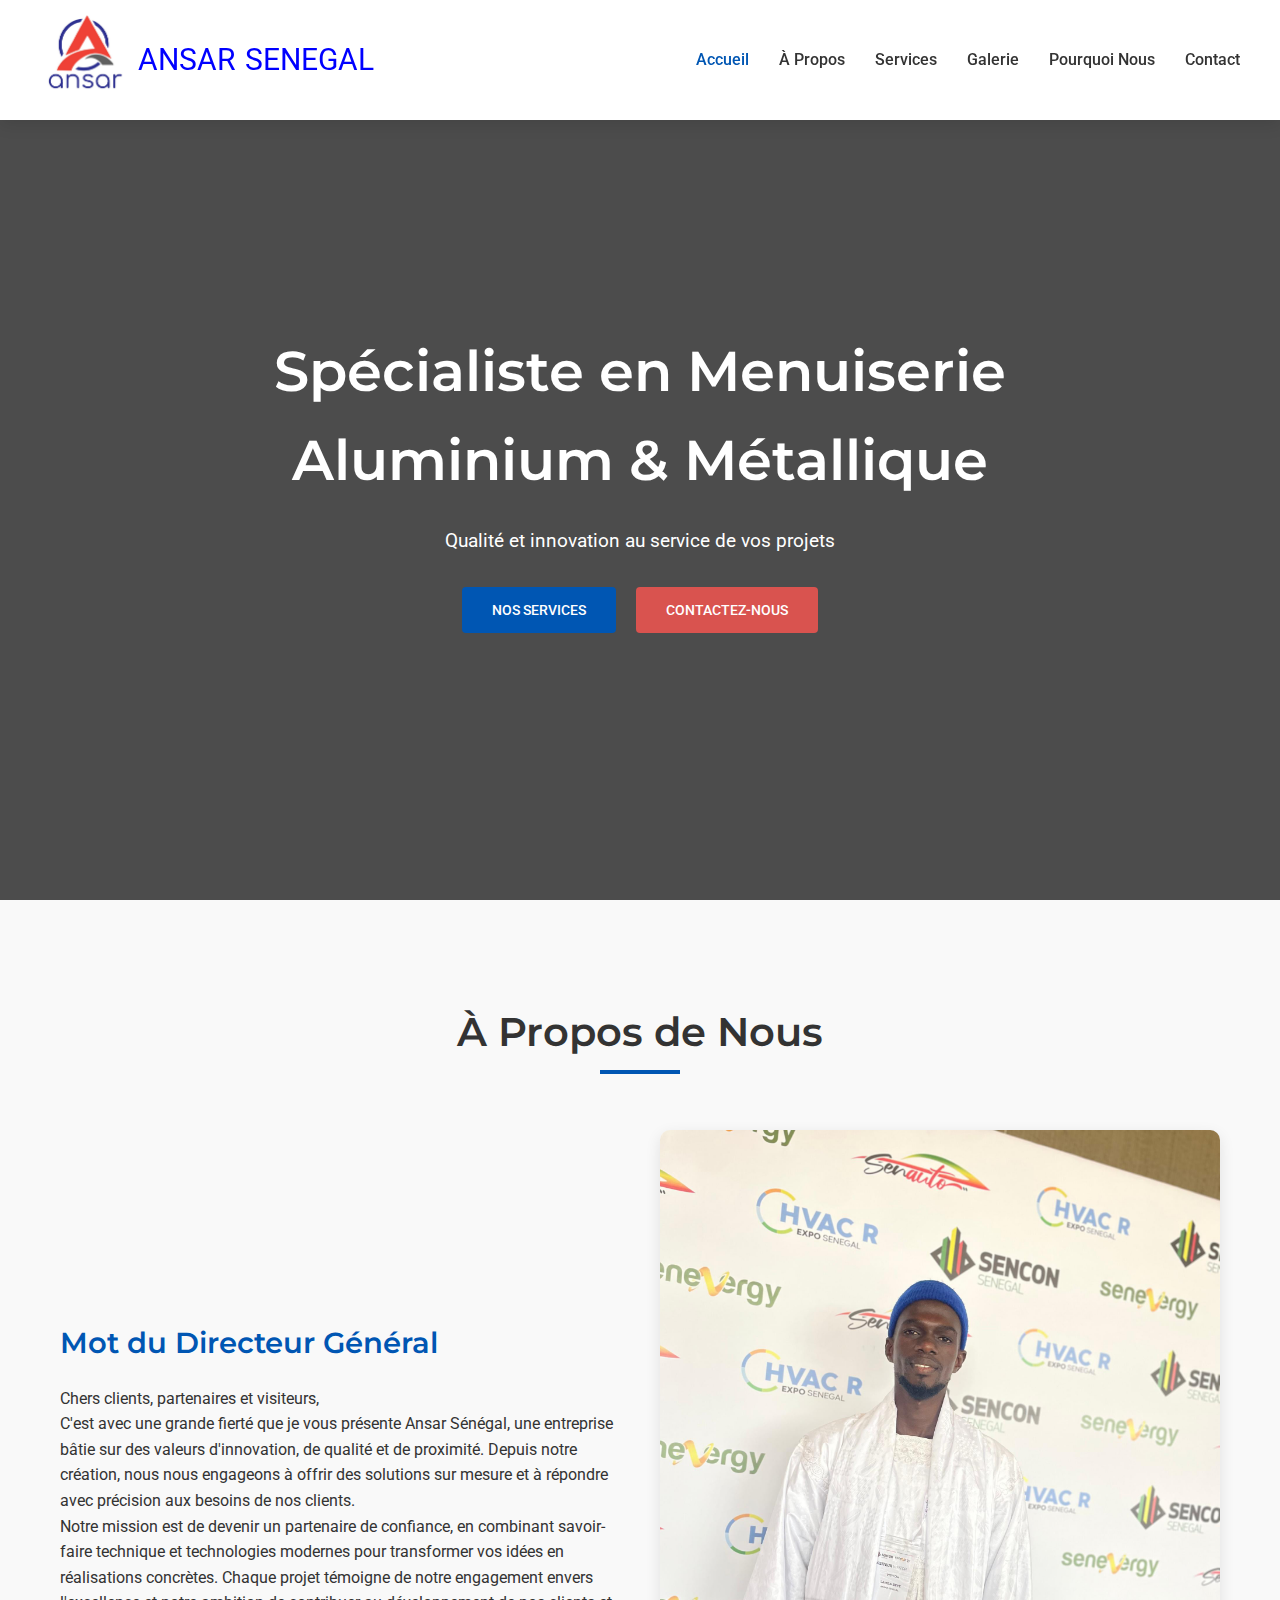
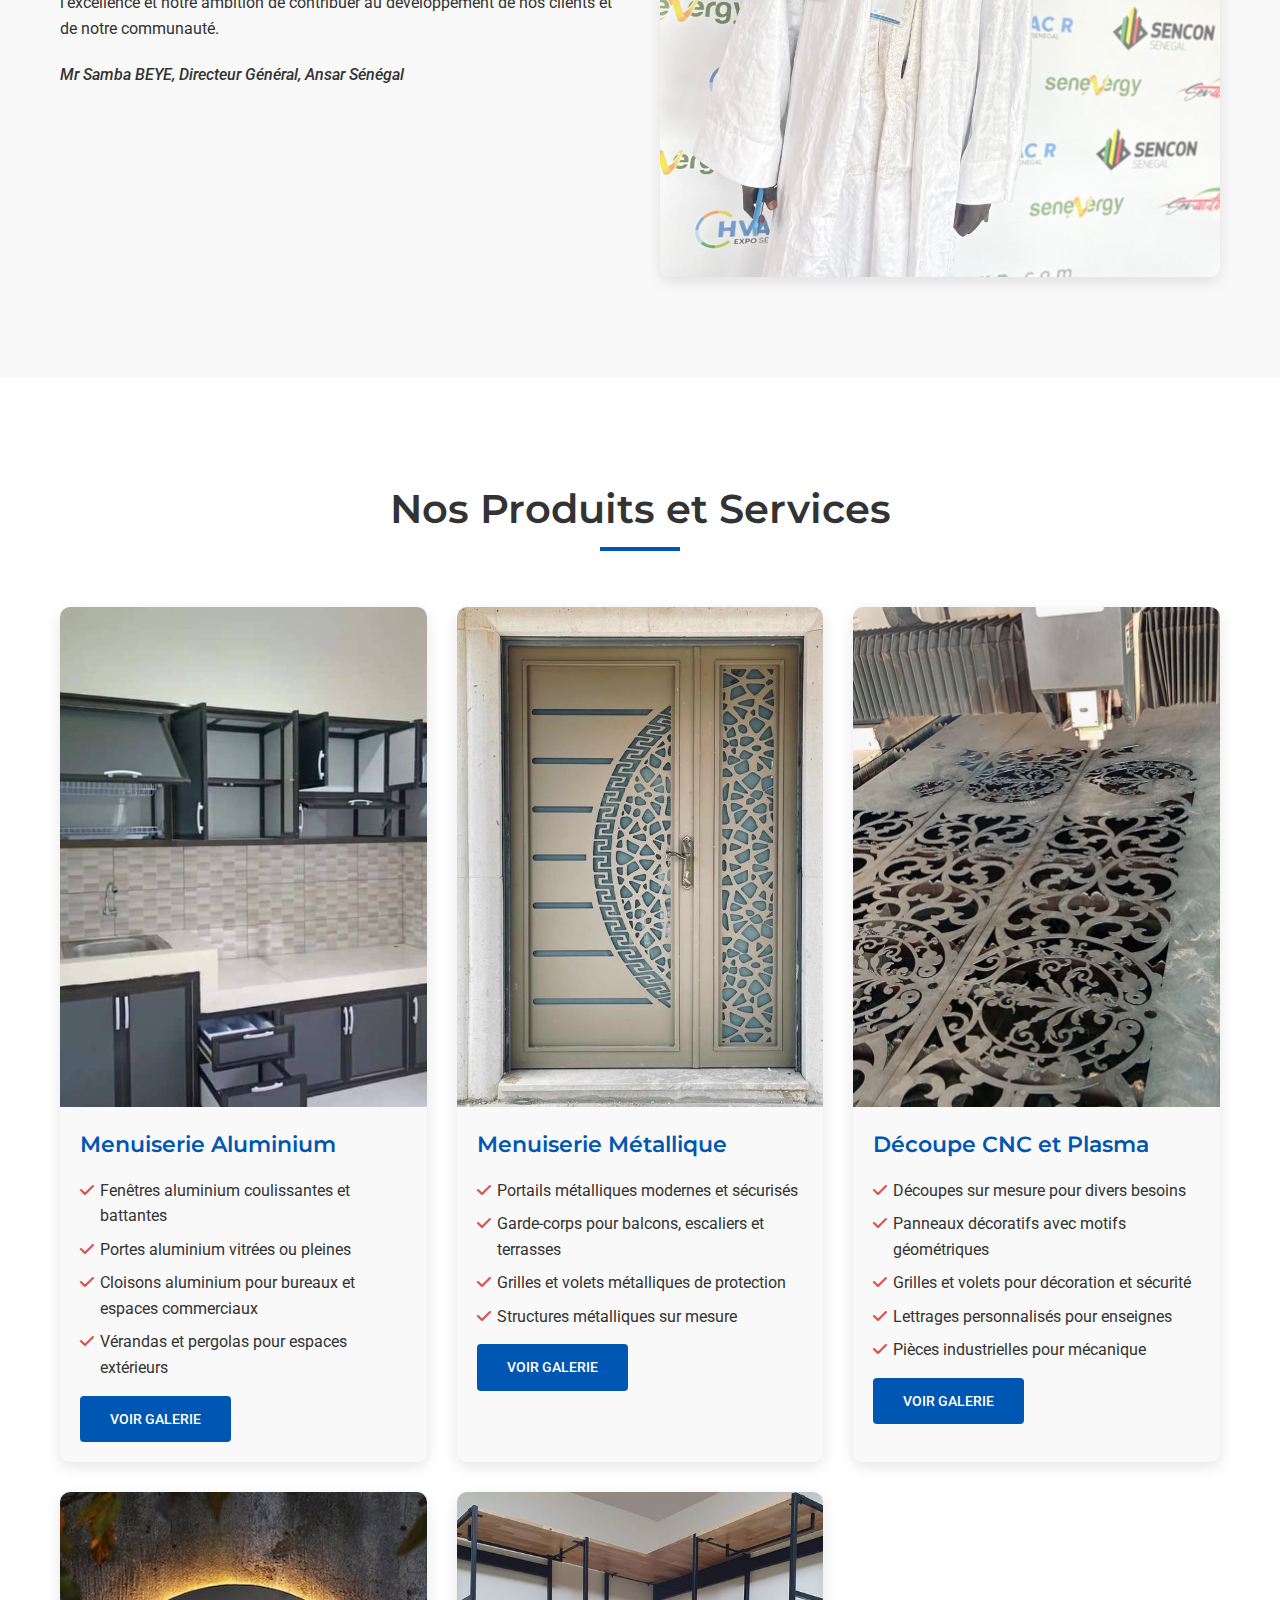
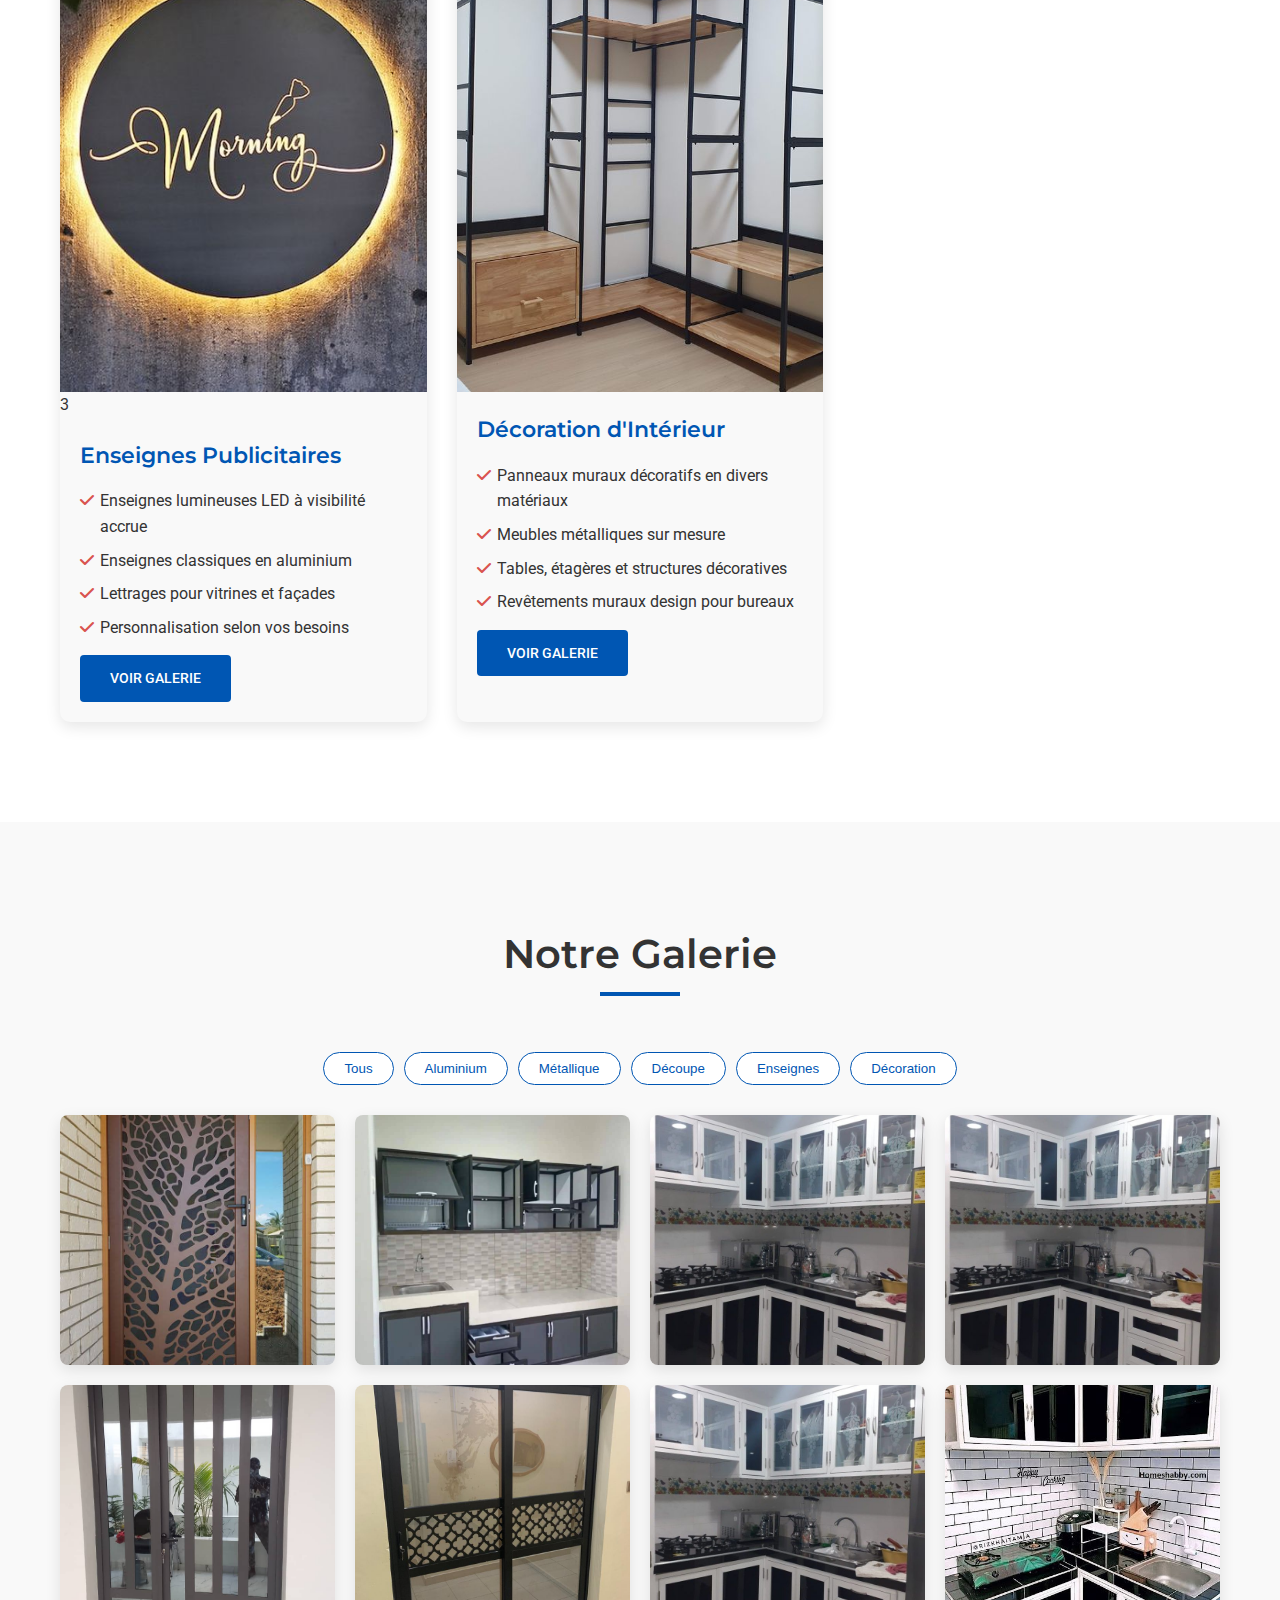
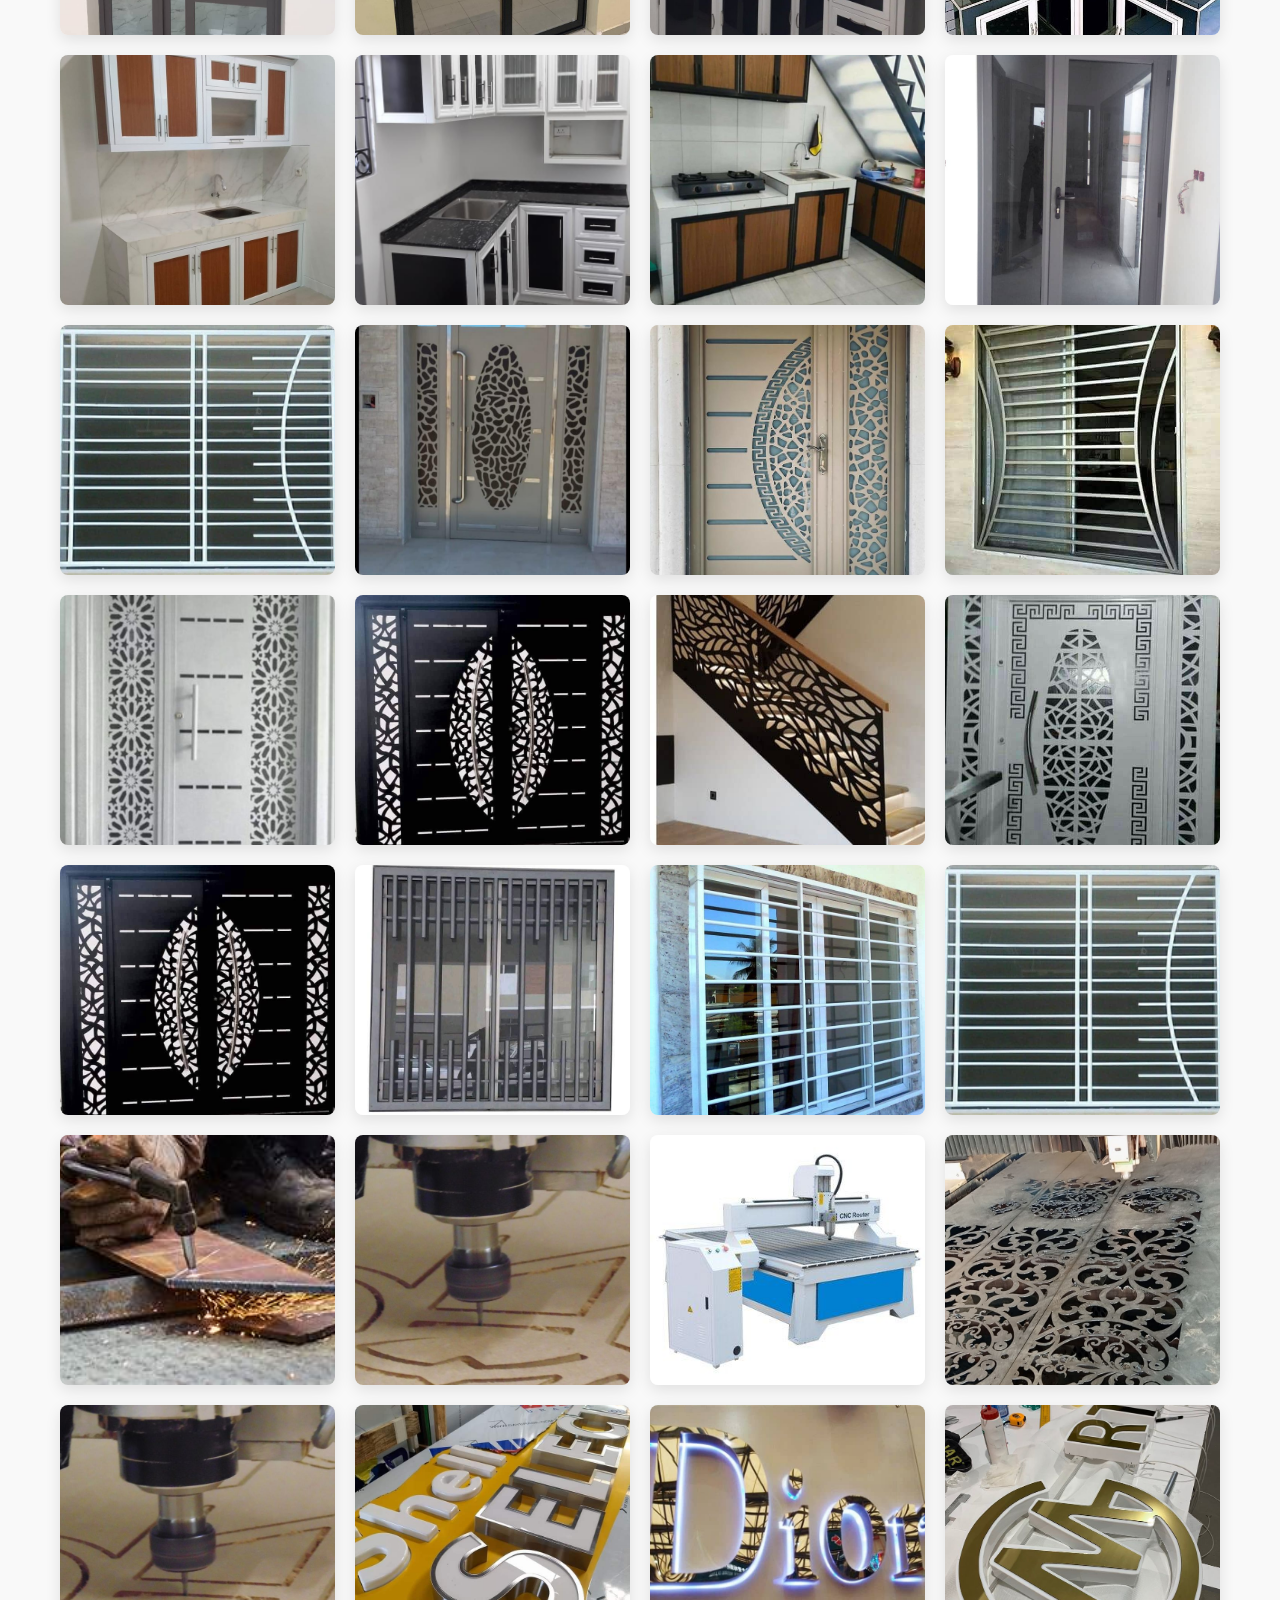
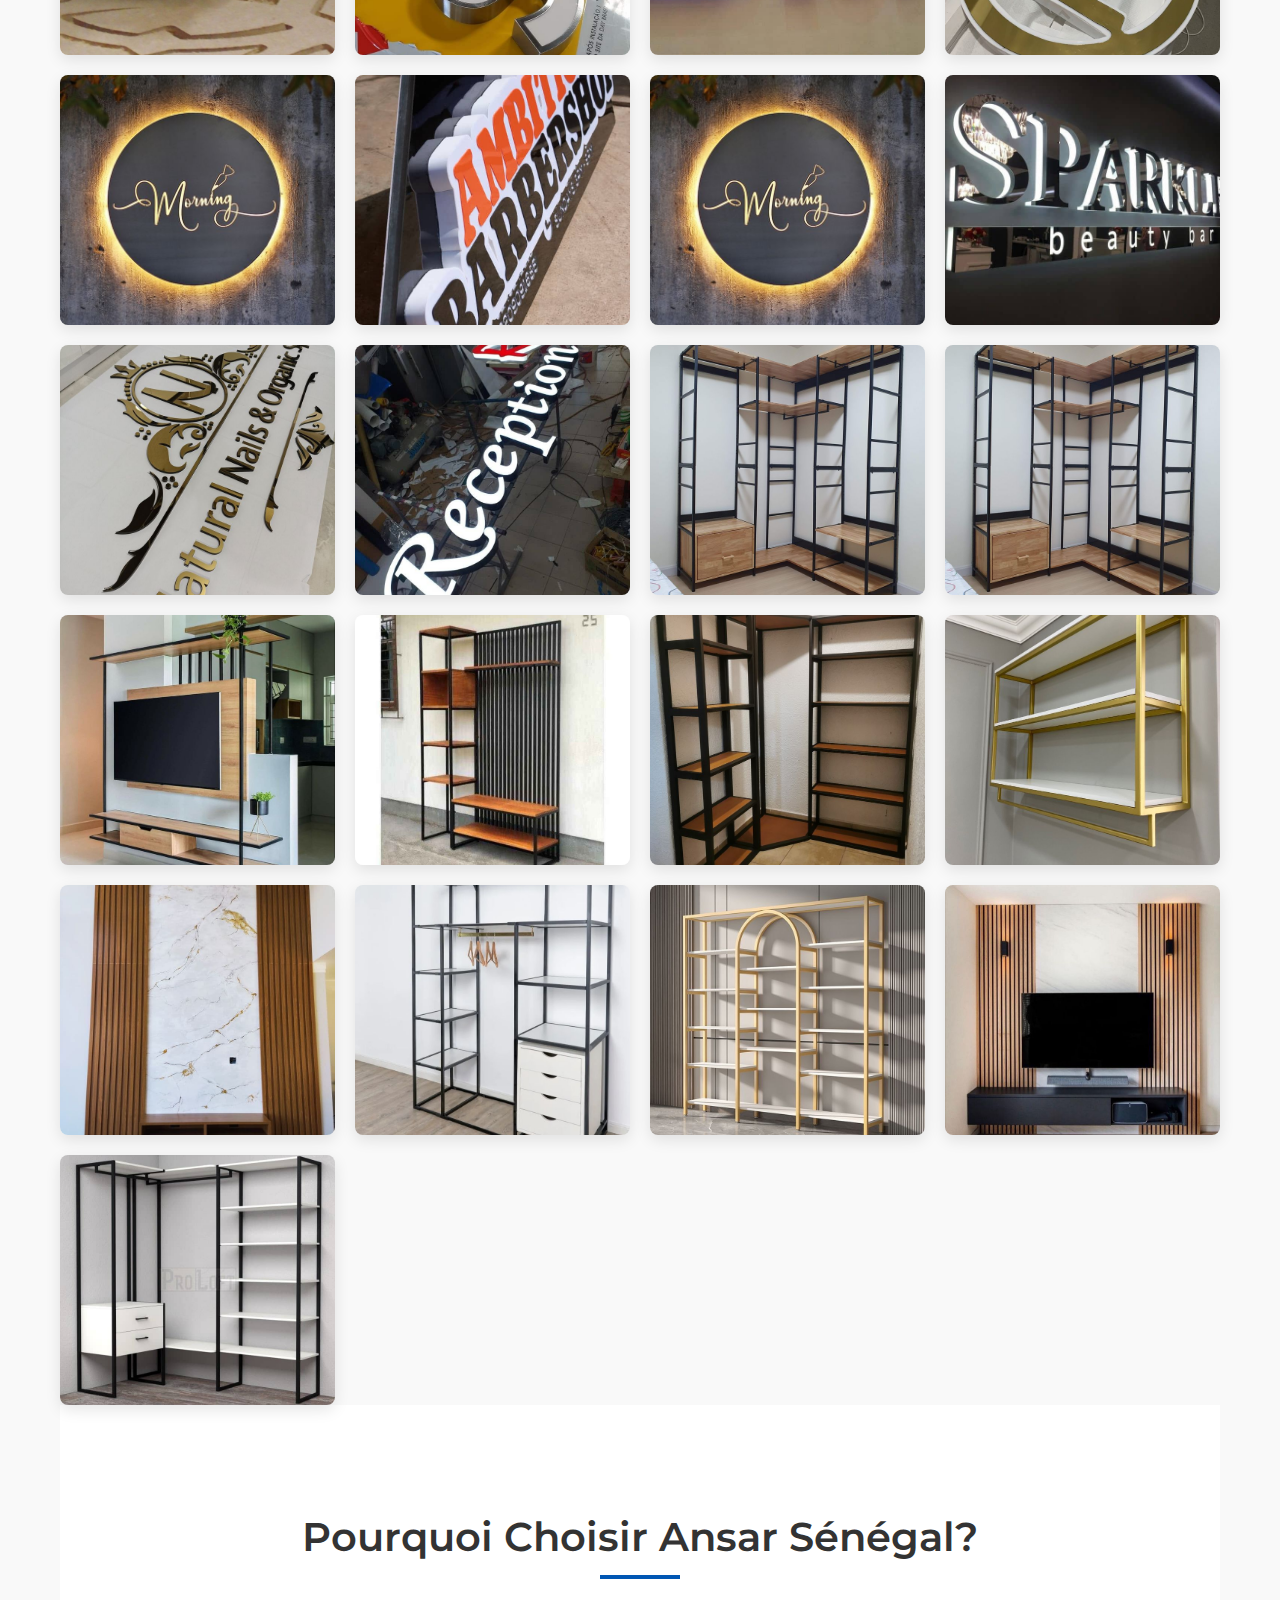
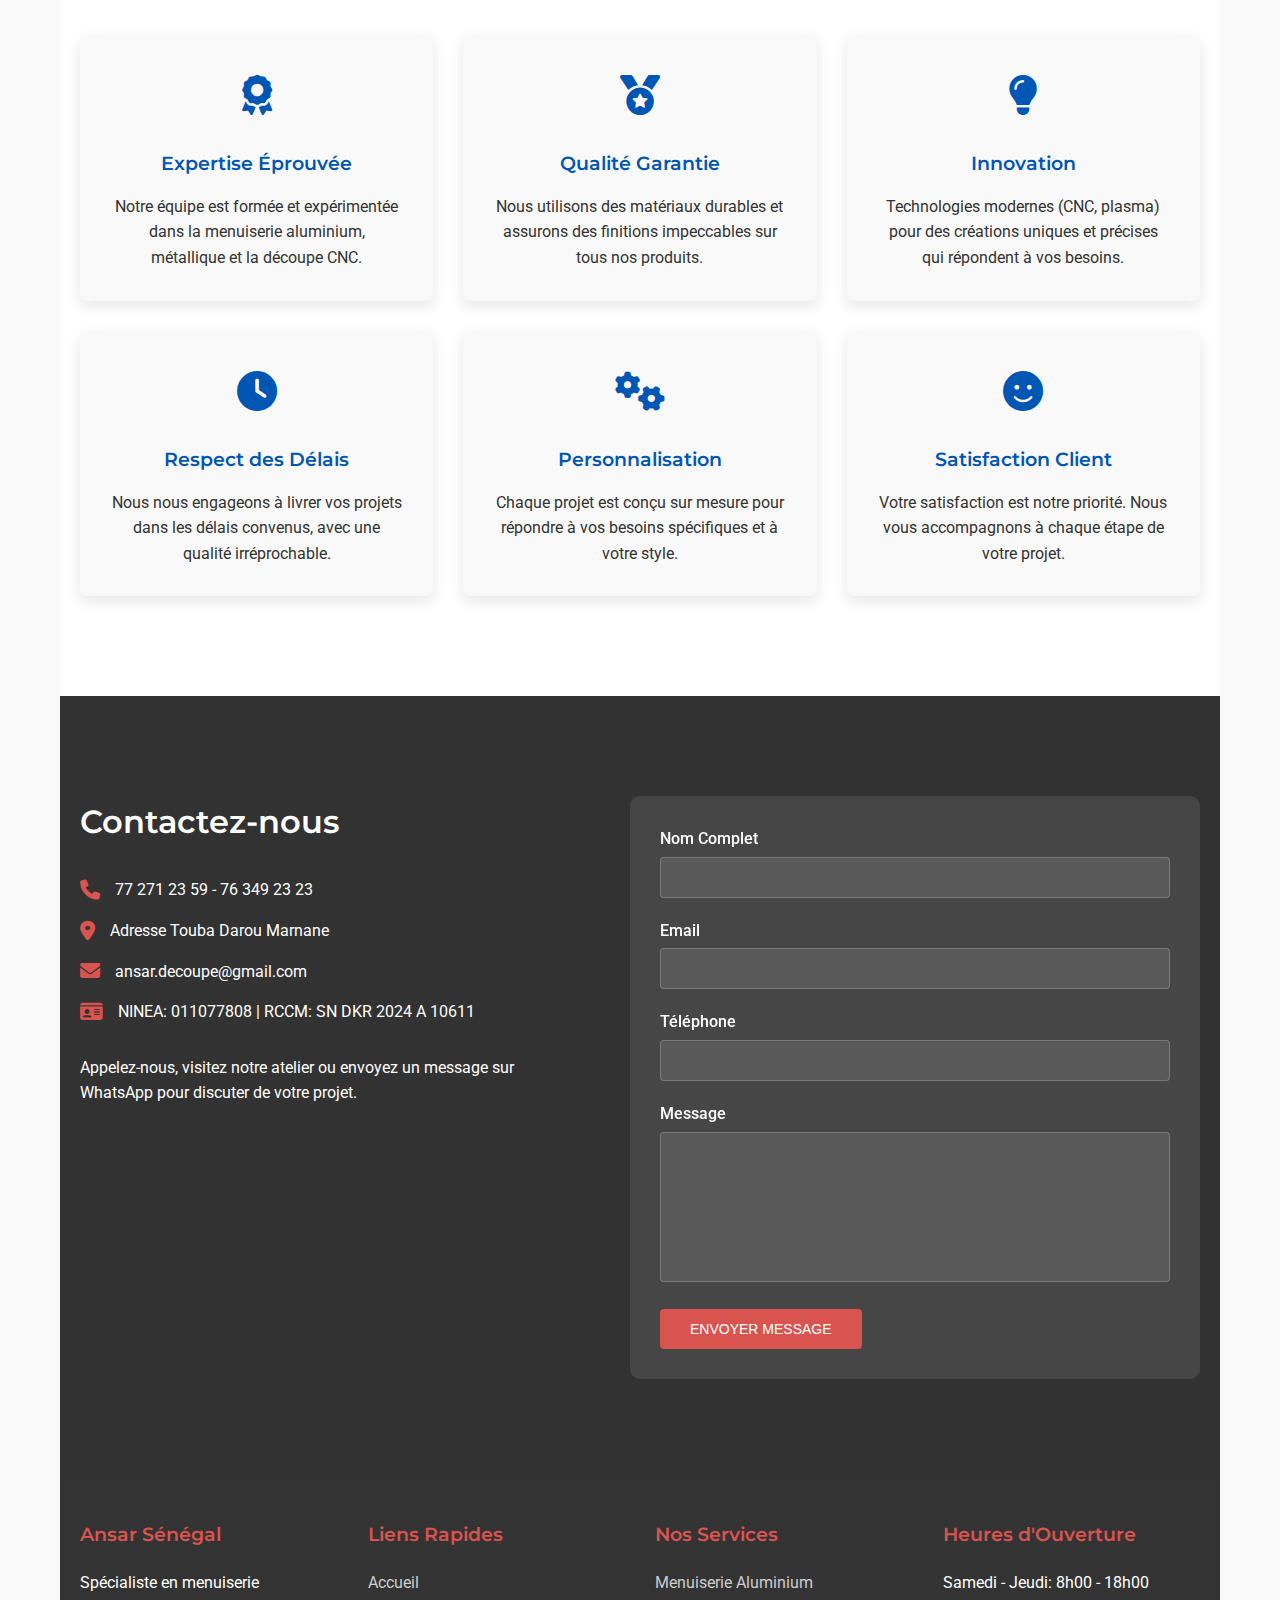
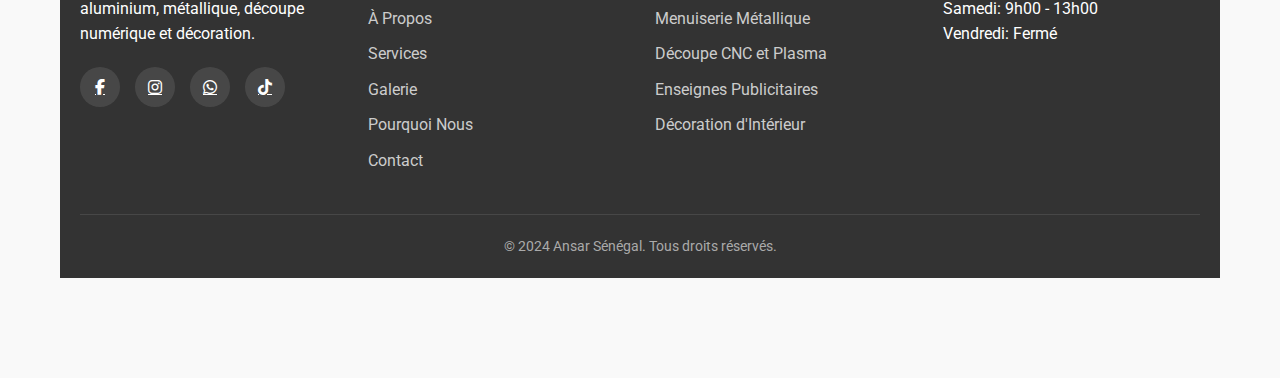
<file: index.html>
<!DOCTYPE html>
<html lang="fr">
<head>
    <meta charset="UTF-8">
    <meta name="viewport" content="width=device-width, initial-scale=1.0">
    <title>Ansar Sénégal - Spécialiste menuiserie aluminium et métallique</title>
    <link rel="stylesheet" href="https://cdnjs.cloudflare.com/ajax/libs/font-awesome/6.4.0/css/all.min.css">
    <link href="https://fonts.googleapis.com/css2?family=Montserrat:wght@400;500;600;700&family=Roboto:wght@300;400;500&display=swap" rel="stylesheet">
    <link rel="stylesheet" href="style.css">
</head>
<body>
    <!-- Header -->
    <header>
        <div class="container header-container">
            <a  href="#" class="logo"> 
                <img src="image/logo ansar.jpg" class="logo-image" alt="logo Ansar senegal"> 
                  <span class="ansar"> ANSAR</span> <span class="senegal">SENEGAL</span></a>
            <div class="mobile-menu">
                <i class="fas fa-bars"></i>
            </div>
            <nav>
                <ul>
                    <li><a href="#home" class="active">Accueil</a></li>
                    <li><a href="#about">À Propos</a></li>
                    <li><a href="#services">Services</a></li>
                    <li><a href="#gallery">Galerie</a></li>
                    <li><a href="#why-us">Pourquoi Nous</a></li>
                    <li><a href="#contact">Contact</a></li>
                </ul>
            </nav>
        </div>
    </header>

    <!-- Hero Section -->
    <section class="hero" id="home">
        <div class="container hero-content">
            <h1>Spécialiste en Menuiserie Aluminium & Métallique</h1>
            <p>Qualité et innovation au service de vos projets</p>
            <div class="hero-btns">
                <a href="#services" class="btn">Nos Services</a>
                <a href="#contact" class="btn btn-secondary">Contactez-nous</a>
            </div>
        </div>
    </section>

    <!-- About Section -->
    <section class="about" id="about">
        <div class="container">
            <div class="section-title">
                <h2>À Propos de Nous</h2>
            </div>
            <div class="about-content">
                <div class="about-text">
                    <h3>Mot du Directeur Général</h3>
                    <p>Chers clients, partenaires et visiteurs,</p>
                    <p>C'est avec une grande fierté que je vous présente Ansar Sénégal, une entreprise bâtie sur des valeurs d'innovation, de qualité et de proximité. Depuis notre création, nous nous engageons à offrir des solutions sur mesure et à répondre avec précision aux besoins de nos clients.</p>
                    <p>Notre mission est de devenir un partenaire de confiance, en combinant savoir-faire technique et technologies modernes pour transformer vos idées en réalisations concrètes. Chaque projet témoigne de notre engagement envers l'excellence et notre ambition de contribuer au développement de nos clients et de notre communauté.</p>
                    <p class="director-signature"> Mr Samba BEYE, Directeur Général, Ansar Sénégal</p>
                </div>
                <div class="about-image">
                    <img src="image/samba beye .jpg" alt="Directeur Ansar Sénégal">
                </div>
            </div>
        </div>
    </section>

    <!-- Services Section -->
    <section class="services" id="services">
        <div class="container">
            <div class="section-title">
                <h2>Nos Produits et Services</h2>
            </div>
            <div class="services-grid">
                <!-- Service 1 -->
                <div class="service-card">
                    <div class="service-image">
                        <img src="image/image.png.jpg" alt="Menuiserie Aluminium">
                    </div>
                    <div class="service-content">
                        <h3>Menuiserie Aluminium</h3>
                        <ul class="service-list">
                            <li>Fenêtres aluminium coulissantes et battantes</li>
                            <li>Portes aluminium vitrées ou pleines</li>
                            <li>Cloisons aluminium pour bureaux et espaces commerciaux</li>
                            <li>Vérandas et pergolas pour espaces extérieurs</li>
                        </ul>
                        <a href="#gallery" class="btn">Voir Galerie</a>
                    </div>
                </div>
                
                <!-- Service 2 -->
                <div class="service-card">
                    <div class="service-image">
                        <img src="image/menuiserie.png.jpg" alt="Menuiserie Métallique">
                    </div>
                    <div class="service-content">
                        <h3>Menuiserie Métallique</h3>
                        <ul class="service-list">
                            <li>Portails métalliques modernes et sécurisés</li>
                            <li>Garde-corps pour balcons, escaliers et terrasses</li>
                            <li>Grilles et volets métalliques de protection</li>
                            <li>Structures métalliques sur mesure</li>
                        </ul>
                        <a href="#gallery" class="btn">Voir Galerie</a>
                    </div>
                </div>
                
                <!-- Service 3 -->
                <div class="service-card">
                    <div class="service-image">
                        <img src="image/decoupe.png.jpg" alt="Découpe CNC et Plasma">
                    </div>
                    <div class="service-content">
                        <h3>Découpe CNC et Plasma</h3>
                        <ul class="service-list">
                            <li>Découpes sur mesure pour divers besoins</li>
                            <li>Panneaux décoratifs avec motifs géométriques</li>
                            <li>Grilles et volets pour décoration et sécurité</li>
                            <li>Lettrages personnalisés pour enseignes</li>
                            <li>Pièces industrielles pour mécanique</li>
                        </ul>
                        <a href="#gallery" class="btn">Voir Galerie</a>
                    </div>
                </div>
                
                <!-- Service 4 -->
                <div class="service-card">
                    <div class="service-image">
                        <img src="image/enseigne3.jpg" alt="Enseignes Publicitaires">
                
                    </div>3
                    <div class="service-content">
                        <h3>Enseignes Publicitaires</h3>
                        <ul class="service-list">
                            <li>Enseignes lumineuses LED à visibilité accrue</li>
                            <li>Enseignes classiques en aluminium</li>
                            <li>Lettrages pour vitrines et façades</li>
                            <li>Personnalisation selon vos besoins</li>
                        </ul>
                        <a href="#gallery" class="btn">Voir Galerie</a>
                    </div>
                </div>
                
                <!-- Service 5 -->
                <div class="service-card">
                    <div class="service-image">
                        <img src="image/decoration.png.jpg" alt="Décoration d'Intérieur">
                    </div>
                    <div class="service-content">
                        <h3>Décoration d'Intérieur</h3>
                        <ul class="service-list">
                            <li>Panneaux muraux décoratifs en divers matériaux</li>
                            <li>Meubles métalliques sur mesure</li>
                            <li>Tables, étagères et structures décoratives</li>
                            <li>Revêtements muraux design pour bureaux</li>
                        </ul>
                        <a href="#gallery" class="btn">Voir Galerie</a>
                    </div>
                </div>
            </div>
        </div>
    </section>

    <!-- Gallery Section -->
    <section class="gallery" id="gallery">
        <div class="container">
            <div class="section-title">
                <h2>Notre Galerie</h2>
            </div>
            <div class="gallery-filters">
                <button class="filter-btn " data-filter="Tous">Tous</button>
                <button class="filter-btn" data-filter="aluminium">Aluminium</button>
                <button class="filter-btn" data-filter="metallique">Métallique</button>
                <button class="filter-btn" data-filter="decoupe">Découpe</button>
                <button class="filter-btn" data-filter="enseignes">Enseignes</button>
                <button class="filter-btn" data-filter="decoration">Décoration</button>
               

            </div>
            <div class="gallery-grid">
                <!-- Gallery Items (60 items) -->
                <!-- Aluminium (12 items) -->
                <div class="gallery-item" data-category="aluminium">
                    <img src="image/aluminium1.jpg" alt="Aluminium Work">
                    <div class="overlay">
                        <div class="overlay-content">
                            <h3>Fenêtre Aluminium</h3>
                        </div>
                    </div>
                </div>
                
                <!-- Repeat 11 more for aluminium -->
                <div class="gallery-item" data-category="aluminium">
                    <img src="image/aliminium2.jpg" alt="Aluminium Work">
                </div>
                <div class="gallery-item" data-category="aluminium">
                    <img src="image/aliminium3.jpg" alt="Aluminium Work">
                </div>
                <div class="gallery-item" data-category="aluminium">
                    <img src="image/aliminium3.jpg" alt="Aluminium Work">
                </div>
                <div class="gallery-item" data-category="aluminium">
                    <img src="image/aliminium4.jpg" alt="Aluminium Work">
                </div>
                <div class="gallery-item" data-category="aluminium">
                    <img src="image/aliminium5.jpg" alt="Aluminium Work">
                </div>
                <div class="gallery-item" data-category="aluminium">
                    <img src="image/aliminium6.jpg" alt="Aluminium Work">
                </div>
                <div class="gallery-item" data-category="aluminium">
                    <img src="image/aliminium7.jpg" alt="Aluminium Work">
                </div>
                <div class="gallery-item" data-category="aluminium">
                    <img src="image/aliminium8.jpg" alt="Aluminium Work">
                </div>
                <div class="gallery-item" data-category="aluminium">
                    <img src="image/aliminium9.jpg" alt="Aluminium Work">
                </div>
                <div class="gallery-item" data-category="aluminium">
                    <img src="image/aliminium10.jpg" alt="Aluminium Work">
                </div>
                <div class="gallery-item" data-category="aluminium">
                    <img src="image/aliminium11.jpg" alt="Aluminium Work">
                </div>
                
                <!-- Metallique (12 items) -->
                <div class="gallery-item" data-category="metallique">
                    <img src="image/mettalir.jpg" alt="Metal Work">
                </div>
                
                <!-- Repeat 11 more for metallique -->
                <div class="gallery-item" data-category="metallique">
                    <img src="image/met.jpg" alt="Metal Work">
                </div>
                <div class="gallery-item" data-category="metallique">
                    <img src="image/m.jpg" alt="metal work">
                </div>
                <div class="gallery-item" data-category="metallique">
                    <img src="image/mettalique.jpg" alt="metal work">
                </div>
                <div class="gallery-item" data-category="metallique">
                    <img src="image/meta.jpg" alt="Metal Work">
                </div>
                <div class="gallery-item" data-category="metallique">
                    <img src="image/metal.jpg" alt="Metal Work">
                </div>
                <div class="gallery-item" data-category="metallique">
                    <img src= "image/mett.jpg" alt="Metal Work">
                </div>
                <div class="gallery-item" data-category="metallique">
                    <img src="image/mt.jpg" alt="Metal Work">
                </div>
                <div class="gallery-item" data-category="metallique">
                    <img src="image/metal100.jpg" alt="Metal Work">
                </div>
                <div class="gallery-item" data-category="metallique">
                    <img src="image/metali.jpg" alt="Metal Work">
                </div>
                <div class="gallery-item" data-category="metallique">
                    <img src="image/mettali.jpg" alt="Metal Work">
                </div>
                <div class="gallery-item" data-category="metallique">
                    <img src="image/mettalir.jpg" alt="Metal Work">
                </div>
                
                <!-- Découpe (12 items) -->
                <div class="gallery-item" data-category="decoupe">
                    <img src="image/OIP.jpeg" alt="Cutting Work">
                </div>
                
                <!-- Repeat 11 more for decoupe -->
                <div class="gallery-item" data-category="decoupe">
                    <img src="image/decoup.jpg" alt="Cutting Work">
                </div>
                <div class="gallery-item" data-category="decoupe">
                    <img src="image/coupe.jpg" alt="Cutting Work">
                </div>
                <div class="gallery-item" data-category="decoupe">
                    <img src="image/dec.jpg" alt="Cutting Work">
                </div>
                <div class="gallery-item" data-category="decoupe">
                    <img src="image/decoup.jpg" alt="Cutting Work">
                </div>
              
                
                <!-- Enseignes (12 items) -->
                <div class="gallery-item" data-category="enseigne">
                <img src="image/enseigne5.jpg" alt="enseigne">
                </div>
                
                <!-- Repeat 11 more for enseignes -->
                <div class="gallery-item" data-category="enseignes">
                    <img src="image/enseigne1.jpg" alt="enseigne Work">
                </div>
                <div class="gallery-item" data-category="enseignes">
                    <img src="image/enseigne2.jpg" alt="enseigne Work">
                </div>
                <div class="gallery-item" data-category="enseignes">
                    <img src="image/enseigne3.jpg" alt="enseigne Work">
                </div>
                <div class="gallery-item" data-category="enseignes">
                    <img src="image/enseigne4.jpg" alt="enseigne Work">
                </div>
                <div class="gallery-item" data-category="enseignes">
                    <img src="image/enseigne6.jpg" alt="enseigne Work">
                </div>
                <div class="gallery-item" data-category="enseignes">
                    <img src="image/enseigne8.jpg" alt="enseigne Work">
                </div>
                <div class="gallery-item" data-category="enseignes">
                    <img src="image/enseigne9.jpg" alt="enseigne Work">
                </div>
                <div class="gallery-item" data-category="enseignes">
                    <img src="image/enseigne10.jpg" alt="enseigne Work">
                
            </div>
                <!-- Décoration (12 items) -->
                <div class="gallery-item" data-category="decoration">
                    <img src="image/decoration.png.jpg" alt="Decoration Work">
                </div>
                
                <!-- Repeat 11 more for decoration -->
                <div class="gallery-item" data-category="decoration">
                    <img src="image/deco.jpg" alt="Decoration Work">
                </div>
                <div class="gallery-item" data-category="decoration">
                    <img src="image/decor.jpg" alt="Decoration Work">
                </div>
                <div class="gallery-item" data-category="decoration">
                    <img src="image/decora.jpg" alt="Decoration Work">
                </div>
                <div class="gallery-item" data-category="decoration">
                    <img src="image/decorat.jpg" alt="Decoration Work">
                </div>
                <div class="gallery-item" data-category="decoration">
                    <img src="image/decoration1.jpg" alt="Decoration Work">
                </div>
                <div class="gallery-item" data-category="decoration">
                    <img src="image/decoration11.jpg" alt="Decoration Work">
                </div>
                <div class="gallery-item" data-category="decoration">
                    <img src="image/decoration3.jpg" alt="Decoration Work">
                </div>
                <div class="gallery-item" data-category="decoration">
                    <img src="image/decoration8.jpg" alt="Decoration Work">
                </div>
                <div class="gallery-item" data-category="decoration">
                    <img src="image/decoration9.jpg" alt="Decoration Work">
                </div>
                <div class="gallery-item" data-category="decoration">
                    <img src="image/decoratio.jpg" alt="Decoration Work">
                </div>
            
            
        </div>
     
    
                    
    <!-- Why Choose Us Section -->
    <section class="why-us" id="why-us">
        <div class="container">
            <div class="section-title">
                <h2>Pourquoi Choisir Ansar Sénégal?</h2>
            </div>
            <div class="benefits">
                <div class="benefit">
                    <div class="benefit-icon">
                        <i class="fas fa-award"></i>
                    </div>
                    <h3>Expertise Éprouvée</h3>
                    <p>Notre équipe est formée et expérimentée dans la menuiserie aluminium, métallique et la découpe CNC.</p>
                </div>
                <div class="benefit">
                    <div class="benefit-icon">
                        <i class="fas fa-medal"></i>
                    </div>
                    <h3>Qualité Garantie</h3>
                    <p>Nous utilisons des matériaux durables et assurons des finitions impeccables sur tous nos produits.</p>
                </div>
                <div class="benefit">
                    <div class="benefit-icon">
                        <i class="fas fa-lightbulb"></i>
                    </div>
                    <h3>Innovation</h3>
                    <p>Technologies modernes (CNC, plasma) pour des créations uniques et précises qui répondent à vos besoins.</p>
                </div>
                <div class="benefit">
                    <div class="benefit-icon">
                        <i class="fas fa-clock"></i>
                    </div>
                    <h3>Respect des Délais</h3>
                    <p>Nous nous engageons à livrer vos projets dans les délais convenus, avec une qualité irréprochable.</p>
                </div>
                <div class="benefit">
                    <div class="benefit-icon">
                        <i class="fas fa-cogs"></i>
                    </div>
                    <h3>Personnalisation</h3>
                    <p>Chaque projet est conçu sur mesure pour répondre à vos besoins spécifiques et à votre style.</p>
                </div>
                <div class="benefit">
                    <div class="benefit-icon">
                        <i class="fas fa-smile"></i>
                    </div>
                    <h3>Satisfaction Client</h3>
                    <p>Votre satisfaction est notre priorité. Nous vous accompagnons à chaque étape de votre projet.</p>
                </div>
            </div>
        </div>
    </section>

    <!-- Contact Section -->
    <section class="contact" id="contact">
        <div class="container">
            <div class="contact-container">
                <div class="contact-info">
                    <h2>Contactez-nous</h2>
                    <div class="contact-details">
                        <div class="contact-detail">
                            <i class="fas fa-phone"></i>
                            <p>77 271 23 59 - 76 349 23 23</p>
                        </div>
                        <div class="contact-detail">
                            <i class="fas fa-map-marker-alt"></i>
                            <p>Adresse Touba Darou Marnane</p>
                        </div>
                        <div class="contact-detail">
                            <i class="fas fa-envelope"></i>
                            <p>ansar.decoupe@gmail.com</p>
                        </div>
                        <div class="contact-detail">
                            <i class="fas fa-id-card"></i>
                            <p>NINEA: 011077808 | RCCM: SN DKR 2024 A 10611</p>
                        </div>
                    </div>
                    <p>Appelez-nous, visitez notre atelier ou envoyez un message sur WhatsApp pour discuter de votre projet.</p>
                </div>
                <div class="contact-form">
                    <form id="contactForm">
                        <div class="form-group">
                            <label for="name">Nom Complet</label>
                            <input type="text" id="name" required>
                        </div>
                        <div class="form-group">
                            <label for="email">Email</label>
                            <input type="email" id="email" required>
                        </div>
                        <div class="form-group">
                            <label for="phone">Téléphone</label>
                            <input type="tel" id="phone" required>
                        </div>
                        <div class="form-group">
                            <label for="message">Message</label>
                            <textarea id="message" required></textarea>
                        </div>
                        <button type="submit" class="btn btn-secondary">Envoyer Message</button>
                    </form>
                </div>
            </div>
        </div>
    </section>

    <!-- Footer -->
    <footer>
        <div class="container">
            <div class="footer-container">
                <div class="footer-col">
                    <h3>Ansar Sénégal</h3>
                    <p>Spécialiste en menuiserie aluminium, métallique, découpe numérique et décoration.</p>
                    <div class="social-links">
                        <a href="https://www.facebook.com/share/19HUNLX72x/?mibextid=qi2Omg" target="_blank"><i class="fab fa-facebook-f"></i></a>
                        <a href="https://www.instagram.com/ansar.senegal/profilecard/?igsh=MTFrdHpidHIxZHly" target="_blank"><i class="fab fa-instagram"></i></a>
                        <a href="https://wa.me/221772712359" target="_blank"><i class="fab fa-whatsapp"></i></a>
                      <a href="https://www.tiktok.com/@ansar.senegal?_t=ZM-8yCKjnZwZbs&_r=1" target="_blank"><i class="fab fa-tiktok"></i></a>

                    </div>
                </div>
                <div class="footer-col">
                    <h3>Liens Rapides</h3>
                    <ul class="footer-links">
                        <li><a href="#home">Accueil</a></li>
                        <li><a href="#about">À Propos</a></li>
                        <li><a href="#services">Services</a></li>
                        <li><a href="#gallery">Galerie</a></li>
                        <li><a href="#why-us">Pourquoi Nous</a></li>
                        <li><a href="#contact">Contact</a></li>
                    </ul>
                </div>
                <div class="footer-col">
                    <h3>Nos Services</h3>
                    <ul class="footer-links">
                        <li><a href="#">Menuiserie Aluminium</a></li>
                        <li><a href="#">Menuiserie Métallique</a></li>
                        <li><a href="#">Découpe CNC et Plasma</a></li>
                        <li><a href="#">Enseignes Publicitaires</a></li>
                        <li><a href="#">Décoration d'Intérieur</a></li>
                    </ul>
                </div>
                <div class="footer-col">
                    <h3>Heures d'Ouverture</h3>
                    <p>Samedi - Jeudi: 8h00 - 18h00</p>
                    <p>Samedi: 9h00 - 13h00</p>
                    <p>Vendredi: Fermé</p>
                </div>
            </div>
            <div class="copyright">
                <p>&copy; 2024 Ansar Sénégal. Tous droits réservés.</p>
            </div>
        </div>
    </footer>

    <script src="script.js"></script>
</body>
</html>
</file>
<file: style.css>
:root {
    --primary: #0056b3;
    --secondary: #d9534f;
    --dark: #333;
    --light: #f9f9f9;
    --gray: #777;
    --white: #fff;
    --shadow: 0 5px 15px rgba(0, 0, 0, 0.1);
}

* {
    margin: 0;
    padding: 0;
    box-sizing: border-box;
}

body {
    font-family: 'Roboto', sans-serif;
    color: var(--dark);
    line-height: 1.6;
    overflow-x: hidden;
}

h1, h2, h3, h4, h5 {
    font-family: 'Montserrat', sans-serif;
    font-weight: 600;
    margin-bottom: 1rem;
}

.container {
    width: 100%;
    max-width: 1200px;
    margin: 0 auto;
    padding: 0 20px;
}

.btn {
    display: inline-block;
    padding: 12px 30px;
    background: var(--primary);
    color: var(--white);
    border: none;
    border-radius: 4px;
    font-weight: 500;
    text-transform: uppercase;
    font-size: 14px;
    cursor: pointer;
    transition: all 0.3s ease;
    text-decoration: none;
}

.btn:hover {
    background: #004494;
    transform: translateY(-3px);
    box-shadow: var(--shadow);
}

.btn-secondary {
    background: var(--secondary);
}

.btn-secondary:hover {
    background: #c9302c;
}

/* Header */
header {
    background: var(--white);
    box-shadow: var(--shadow);
    position: fixed;
    width: 100%;
    top: 0;
    z-index: 1000;
}

.header-container {
    display: flex;
    justify-content: space-between;
    align-items: center;
    padding: 15px 0;
    
}


.logo {
    
    font-size: 30px;
    font-weight:  arial bold;
    display: flex;
    align-items: center;
    text-decoration: none;
    color: inherit;
}

.logo-image {
    width: 90px;
    height: 90px;
    border-radius: 50%; /* Pour rendre la photo ronde */
    object-fit: cover;
    margin-right: 8px; /* Espace entre l'image et le texte */
}
.senegal {
    margin-left: 10px;
}

.logo .ansar {
    color:blue;
}

.logo .senegal {
    color:blue;
}

nav ul {
    display: flex;
    list-style: none;
}

nav ul li {
    margin-left: 30px;
}

nav ul li a {
    color: var(--dark);
    text-decoration: none;
    font-weight: 500;
    transition: color 0.3s ease;
}

nav ul li a:hover, 
nav ul li a.active {
    color: var(--primary);
}

.mobile-menu {
    display: none;
    font-size: 24px;
    cursor: pointer;
}

/* Hero Section */
.hero {
    background: linear-gradient(rgba(0, 0, 0, 0.7), rgba(0, 0, 0, 0.7)), url('https://images.unsplash.com/photo-1504307651254-35680f356dfd?ixlib=rb-4.0.3') no-repeat center center/cover;
    height: 100vh;
    display: flex;
    align-items: center;
    color: var(--white);
    text-align: center;
    padding-top: 60px;
}

.hero-content {
    max-width: 800px;
    margin: 0 auto;
    padding: 20px;
}

.hero h1 {
    font-size: 3.5rem;
    margin-bottom: 20px;
    animation: fadeInDown 1s ease;
}

.hero p {
    font-size: 1.2rem;
    margin-bottom: 30px;
    animation: fadeInUp 1s ease;
}

.hero-btns {
    display: flex;
    justify-content: center;
    gap: 20px;
    animation: fadeIn 1.5s ease;
}

/* About Section */
.about {
    padding: 100px 0;
    background: var(--light);
}

.section-title {
    text-align: center;
    margin-bottom: 50px;
    position: relative;
}

.section-title h2 {
    font-size: 2.5rem;
    display: inline-block;
    position: relative;
}

.section-title h2::after {
    content: '';
    position: absolute;
    bottom: -10px;
    left: 50%;
    transform: translateX(-50%);
    width: 80px;
    height: 4px;
    background: var(--primary);
}

.about-content {
    display: flex;
    gap: 40px;
    align-items: center;
}

.about-text {
    flex: 1;
}

.about-text h3 {
    color: var(--primary);
    font-size: 1.8rem;
    margin-bottom: 20px;
}

.about-image {
    flex: 1;
    border-radius: 10px;
    overflow: hidden;
    box-shadow: var(--shadow);
}

.about-image img {
    width: 100%;
    height: auto;
    display: block;
}

.director-signature {
    margin-top: 20px;
    font-style: italic;
    font-weight: 500;
}

/* Services Section */
.services {
    padding: 100px 0;
    background: var(--white);
}

.services-grid {
    display: grid;
    grid-template-columns: repeat(auto-fit, minmax(300px, 1fr));
    gap: 30px;
}

.service-card {
    background: var(--light);
    border-radius: 10px;
    overflow: hidden;
    box-shadow: var(--shadow);
    transition: transform 0.3s ease;
}

.service-card:hover {
    transform: translateY(-10px);
}

.service-image {
    height: 500px;
    overflow: hidden;
}

.service-image img {
    width: 100%;
    height: 100%;
    object-fit: cover;
    transition: transform 0.5s ease;
}

.service-card:hover .service-image img {
    transform: scale(1.1);
}

.service-content {
    padding: 20px;
}

.service-content h3 {
    color: var(--primary);
    font-size: 1.4rem;
    margin-bottom: 10px;
}

.service-list {
    list-style: none;
    margin: 15px 0;
}

.service-list li {
    margin-bottom: 8px;
    position: relative;
    padding-left: 20px;
}

.service-list li::before {
    content: '\f00c';
    font-family: 'Font Awesome 5 Free';
    font-weight: 900;
    position: absolute;
    left: 0;
    color: var(--secondary);
}

/* Gallery Section */
.gallery {
    padding: 100px 0;
    background: var(--light);
}

.gallery-filters {
    display: flex;
    justify-content: center;
    flex-wrap: wrap;
    gap: 10px;
    margin-bottom: 30px;
}

.filter-btn {
    padding: 8px 20px;
    background: var(--white);
    border: 1px solid var(--primary);
    color: var(--primary);
    border-radius: 30px;
    cursor: pointer;
    transition: all 0.3s ease;
}

.filter-btn.active, .filter-btn:hover {
    background: var(--primary);
    color: var(--white);
}

.gallery-grid {
    display: grid;
    grid-template-columns: repeat(auto-fill, minmax(250px, 1fr));
    gap: 20px;
}

.gallery-item {
    border-radius: 8px;
    overflow: hidden;
    position: relative;
    height: 250px;
    box-shadow: var(--shadow);
}

.gallery-item img {
   width: 100%;
   height: 100%;
    object-fit: cover;
    transition: transform 0.5s ease;
}

.gallery-item:hover img {
    transform: scale(1.1);
}

.gallery-item .overlay {
    position: absolute;
    top: 0;
    left: 0;
    width: 100%;
    height: 100%;
    background: rgba(0, 86, 179, 0.8);
    display: flex;
    align-items: center;
    justify-content: center;
    opacity: 0;
    transition: opacity 0.3s ease;
}

.gallery-item:hover .overlay {
    opacity: 1;
}

.overlay-content {
    color: var(--white);
    text-align: center;
}

/* Why Choose Us Section */
.why-us {
    padding: 100px 0;
    background: var(--white);
}

.benefits {
    display: grid;
    grid-template-columns: repeat(auto-fit, minmax(300px, 1fr));
    gap: 30px;
}

.benefit {
    background: var(--light);
    padding: 30px;
    border-radius: 8px;
    box-shadow: var(--shadow);
    text-align: center;
    transition: transform 0.3s ease;
}

.benefit:hover {
    transform: translateY(-10px);
}

.benefit-icon {
    font-size: 40px;
    color: var(--primary);
    margin-bottom: 20px;
}

.benefit h3 {
    color: var(--primary);
    margin-bottom: 15px;
}

/* Contact Section */
.contact {
    padding: 100px 0;
    background: linear-gradient(rgba(0, 0, 0, 0.8), rgba(0, 0, 0, 0.8)), url('https://images.unsplash.com/photo-1519501025264-65ba15a82390?ixlib=rb-4.0.3') no-repeat center center/cover;
    color: var(--white);
}

.contact-container {
    display: flex;
    gap: 40px;
}

.contact-info {
    flex: 1;
}

.contact-info h2 {
    font-size: 2rem;
    margin-bottom: 30px;
    color: var(--white);
}

.contact-details {
    margin-bottom: 30px;
}

.contact-detail {
    display: flex;
    align-items: center;
    margin-bottom: 15px;
}

.contact-detail i {
    font-size: 20px;
    margin-right: 15px;
    color: var(--secondary);
}

.contact-form {
    flex: 1;
    background: rgba(255, 255, 255, 0.1);
    padding: 30px;
    border-radius: 10px;
    backdrop-filter: blur(10px);
}

.form-group {
    margin-bottom: 20px;
}

.form-group label {
    display: block;
    margin-bottom: 5px;
    font-weight: 500;
}

.form-group input,
.form-group textarea {
    width: 100%;
    padding: 12px;
    border: 1px solid rgba(255, 255, 255, 0.2);
    background: rgba(255, 255, 255, 0.1);
    border-radius: 4px;
    color: var(--white);
}

.form-group textarea {
    height: 150px;
    resize: none;
}

/* Footer */
footer {
    background: var(--dark);
    color: var(--white);
    padding: 40px 0 20px;
}

.footer-container {
    display: grid;
    grid-template-columns: repeat(auto-fit, minmax(250px, 1fr));
    gap: 30px;
    margin-bottom: 30px;
}

.footer-col h3 {
    color: var(--secondary);
    margin-bottom: 20px;
    font-size: 1.2rem;
}

.footer-links {
    list-style: none;
}

.footer-links li {
    margin-bottom: 10px;
}

.footer-links a {
    color: #ccc;
    text-decoration: none;
    transition: color 0.3s ease;
}

.footer-links a:hover {
    color: var(--secondary);
}

.social-links {
    display: flex;
    gap: 15px;
    margin-top: 20px;
}

.social-links a {
    display: inline-flex;
    align-items: center;
    justify-content: center;
    width: 40px;
    height: 40px;
    background: rgba(255, 255, 255, 0.1);
    border-radius: 50%;
    color: var(--white);
    transition: all 0.3s ease;
}

.social-links a:hover {
    background: var(--primary);
    transform: translateY(-3px);
}

.copyright {
    text-align: center;
    padding-top: 20px;
    border-top: 1px solid rgba(255, 255, 255, 0.1);
    font-size: 0.9rem;
    color: #aaa;
}

/* Animations */
@keyframes fadeIn {
    from { opacity: 0; }
    to { opacity: 1; }
}

@keyframes fadeInUp {
    from {
        opacity: 0;
        transform: translateY(20px);
    }
    to {
        opacity: 1;
        transform: translateY(0);
    }
}

@keyframes fadeInDown {
    from {
        opacity: 0;
        transform: translateY(-20px);
    }
    to {
        opacity: 1;
        transform: translateY(0);
    }
}

/* Responsive Design */
@media (max-width: 992px) {
    .about-content {
        flex-direction: column;
    }
    
    .contact-container {
        flex-direction: column;
    }
    
    .hero h1 {
        font-size: 2.5rem;
    }
}

@media (max-width: 768px) {
    nav ul {
        display: none;
        position: absolute;
        top: 70px;
        left: 0;
        width: 100%;
        background: var(--white);
        flex-direction: column;
        padding: 20px;
        box-shadow: 0 10px 15px rgba(0, 0, 0, 0.1);
    }
    
    nav ul.show {
        display: flex;
    }
    
    nav ul li {
        margin: 10px 0;
    }
    
    .mobile-menu {
        display: block;
    }
    
    .hero-btns {
        flex-direction: column;
        gap: 10px;
    }
    
    .gallery-grid {
        grid-template-columns: repeat(auto-fill, minmax(200px, 1fr));
    }
}

@media (max-width: 480px) {
    .hero h1 {
        font-size: 2rem;
    }
    
    .section-title h2 {
        font-size: 2rem;
    }
    
    .gallery-grid {
        grid-template-columns: 1fr;
    }
}
</file>
